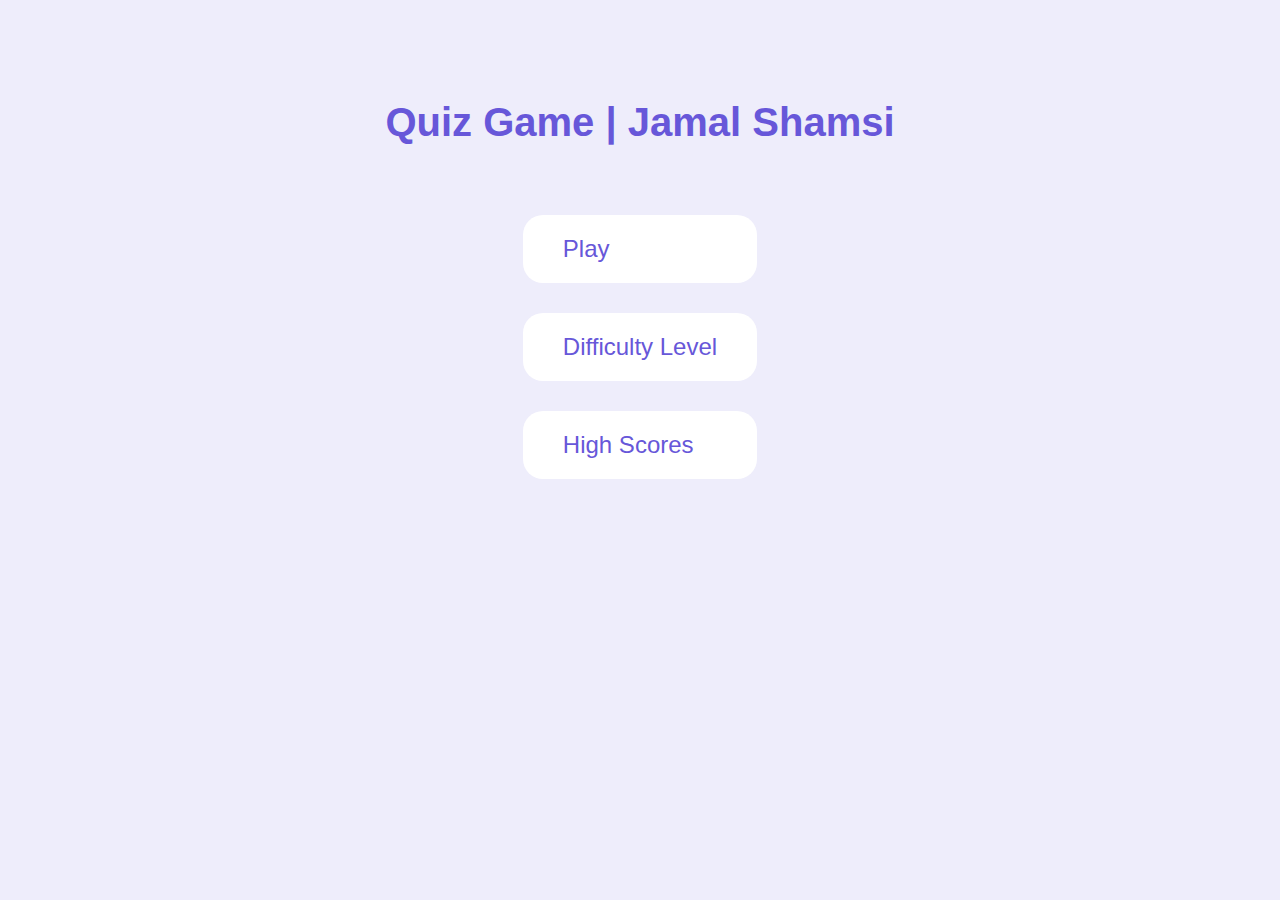
<file: index.html>
<!DOCTYPE html>
<html lang="en">
  <head>
    <meta charset="UTF-8" />
    <meta name="viewport" content="width=device-width, initial-scale=1.0" />
    <title>Quiz app</title>
    <link rel="stylesheet" href="./css/global.css" />
    <link rel="stylesheet" href="./css/index.css" />
  </head>
  <body>
    <h1>Quiz Game | Jamal Shamsi</h1>
    <div class="container">
      <a href="/game.html">Play</a>
      <a href="/difficulty.html">Difficulty Level</a>
      <a href="/scores.html">High Scores</a>
    </div>
  </body>
</html>
</file>
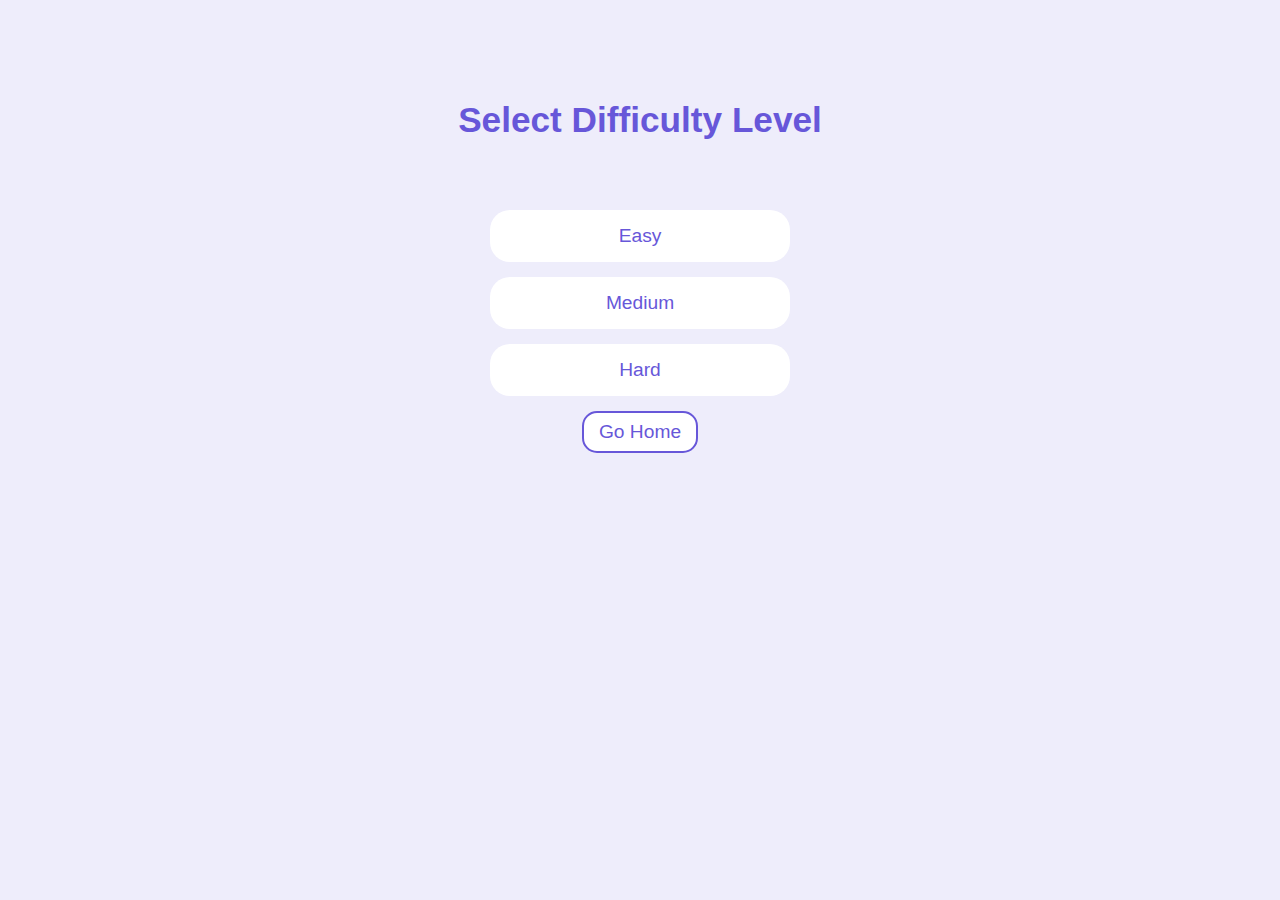
<file: difficulty.html>
<!DOCTYPE html>
<html lang="en">
<head>
    <meta charset="UTF-8">
    <meta name="viewport" content="width=device-width, initial-scale=1.0">
    <title>Quez Game | Difficulty</title>
    <link rel="stylesheet" href="./css/global.css" />
    <link rel="stylesheet" href="./css/difficulty.css" />
</head>
<body>
    <h3>Select Difficulty Level</h3>
    <button>Easy</button>
    <button>Medium</button>
    <button>Hard</button>
    <a href="/">Go Home</a>
<script src="./js/difficulty.js"></script>
</body>
</html>
</file>
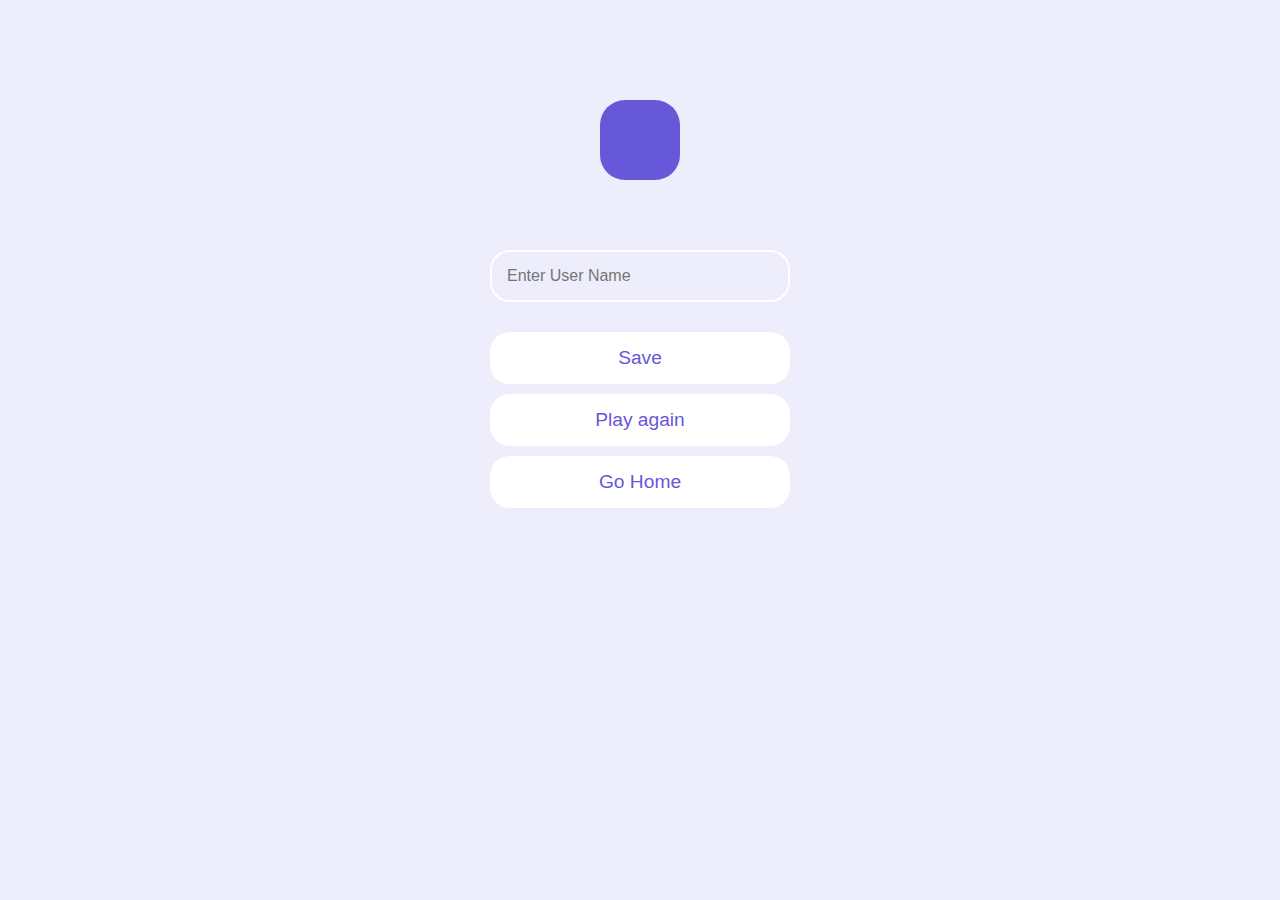
<file: finish.html>
<!DOCTYPE html>
<html lang="en">
<head>
    <meta charset="UTF-8">
    <meta name="viewport" content="width=device-width, initial-scale=1.0">
    <title>Quez Game | End</title>
    <link rel="stylesheet" href="./css/global.css" />
    <link rel="stylesheet" href="./css/finish.css" />
</head>
<body>
    <p></p>
    <input type="text" placeholder="Enter User Name"/>
    <button>Save</button>
    <a href="/game.html">Play again</a>
    <a href="/">Go Home</a>
<script src="./js/finish.js"></script>
</body>
</html>
</file>
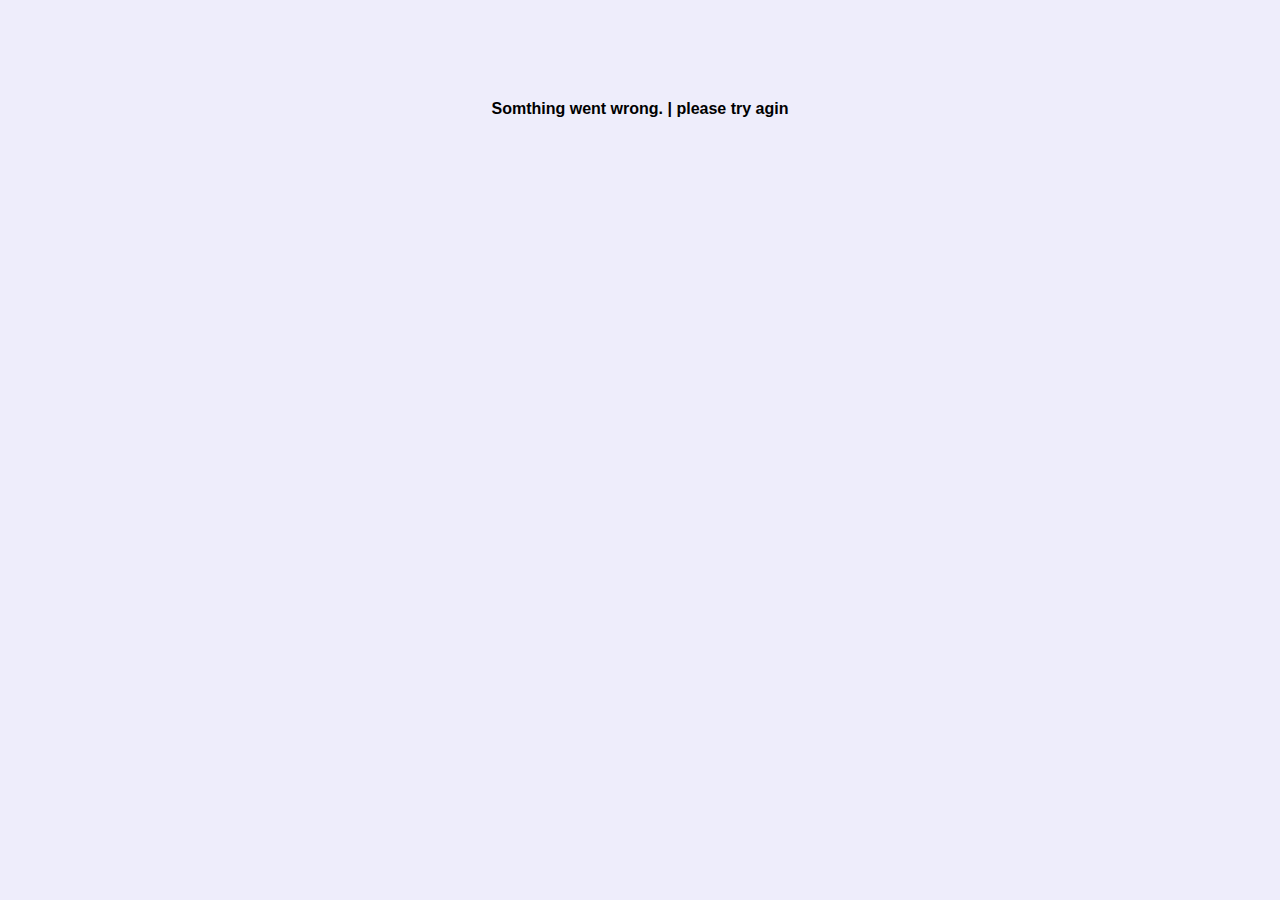
<file: game.html>
<!DOCTYPE html>
<html lang="en">
  <head>
    <meta charset="UTF-8" />
    <meta name="viewport" content="width=device-width, initial-scale=1.0" />
    <title>Document</title>
    <link rel="stylesheet" href="./css/global.css" />
    <link rel="stylesheet" href="./css/game.css" />
  </head>
  <body>
    <span id="loader"></span>
    
    <h4 id="error">Somthing went wrong. | please try agin </h4>
    <div id="container">
      <div class="header">
        <div>
          <p>Question No:</p>
          <span id="question-number">1</span>
        </div>
        <div class="header">
          <p>Score:</p>
          <span id="score">0</span>
        </div>
      </div>
      <div id="question-box">
        <h3 id="question-text">Question text</h3>
        <button class="answer-text">1</button>
        <button class="answer-text">2</button>
        <button class="answer-text">3</button>
        <button class="answer-text">4</button>
      </div>
      <button id="finish-button">Finish</button>
      <button id="next-button">Next</button>
    </div>

    <script src="./js/game.js"></script>
  </body>
</html>
</file>
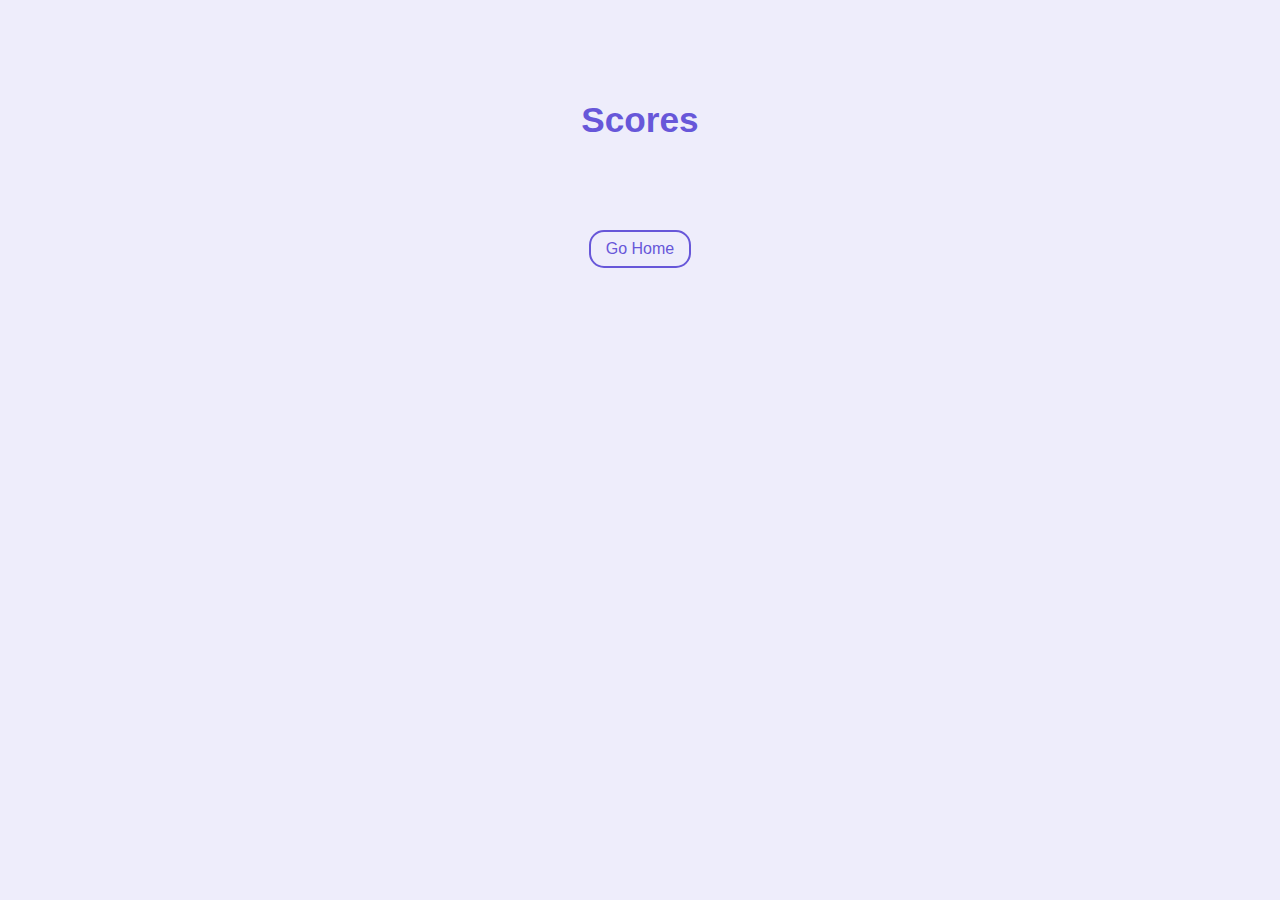
<file: scores.html>
<!DOCTYPE html>
<html lang="en">
<head>
    <meta charset="UTF-8">
    <meta name="viewport" content="width=device-width, initial-scale=1.0">
    <title>Quez Game | Highest Scores</title>
    <link rel="stylesheet" href="./css/global.css" />
    <link rel="stylesheet" href="./css/scores.css" />
</head>
<body>
    <h3>Scores</h3>
    <ol></ol>
    <a href="/">Go Home</a>

    <script src="./js/scores.js"></script>
</body>
</html>
</file>
<file: css/global.css>
*{
    padding: 0;
    margin: 0;
    box-sizing: border-box;
    font-family: Arial, Helvetica, sans-serif;
}

body{
    max-width: 1000px;
    margin: auto;
    background-color: #eeedfb;
    display: flex;
    flex-direction: column;
    align-items: center;
    padding-top: 100px;
}
</file>
<file: css/index.css>
h1{
    color: #6757d9;
    margin-bottom: 50px;
    font-size: 2.5rem;
}

.container{
    display: flex;
    flex-direction: column;
    width: fit-content;
    padding: 20px;

}

a{
    background-color: #fff;
    margin-bottom: 30px;
    padding: 20px 40px;
    font-size: 1.5rem;
    color: #6757d9;
    text-decoration: none;
    border-radius: 20px;
    transition: all 0.2s ease-in;
}
a:hover{
    background-color: #6757d9;
    color: #fff;
}
</file>
<file: css/difficulty.css>
h3{
    font-size: 2.2rem;
    color: #6757d9;
    margin-bottom: 70px;
}
button{
    background-color: #fff;
    border: none;
    border-radius: 20px;
    width: 300px;
    padding: 15px;
    margin-bottom: 15px;
    font-size: 1.2rem;
    text-align: center;
    text-decoration: none;
    color: #6757d9;
    cursor: pointer;
    transition: all 0.2s ease-in;
}
a {
    color: #6757d9;
    background-color: #fff;
    border: 2px solid  #6757d9;
    border-radius: 15px;
    padding:8px 15px;
    margin-bottom: 20px 20px  0 0;
    font-size: 1.2rem;
    text-decoration: none;
    cursor: pointer;
    transition: all 0.2s ease-in;
  }
a:hover,
button:hover{
    background-color: #6757d9;
    color: #fff;
}
</file>
<file: css/finish.css>
p {
  font-size: 3rem;
  font-weight: 600;
  background-color: #6757d9;
  color: #fff;
  width: 80px;
  height: 80px;
  line-height: 80px;
  text-align: center;
  border-radius: 25px;
  margin-bottom: 70px;
}
input {
  border: 2px solid #fff;
  background-color: #eeedfb;
  padding: 15px;
  width: 300px;
  font-size: 1rem;
  border-radius: 20px;
  margin-bottom: 30px;
  transition: all 0.2s ease-in;
}
input:focus {
  outline: none;
  border-color: #6757d9;
}
button,
a {
  background-color: #fff;
  border: none;
  border-radius: 20px;
  width: 300px;
  padding: 15px;
  margin-bottom: 10px;
  font-size: 1.2rem;
  text-align: center;
  text-decoration: none;
  color: #6757d9;
  cursor: pointer;
  transition: all 0.2s ease-in;
}
button:hover,
a:hover {
  background-color: #6757d9;
  color: #fff;
}
</file>
<file: css/game.css>
#loader {
  width: 100px;
  height: 100px;
  border: 7px solid #6757d9;
  border-bottom-color: transparent;
  border-top-color: transparent;
  border-radius: 50%;
  display: inline-block;
  animation: rotation 1.5s linear infinite;
}

@keyframes rotation {
  0% {
    transform: rotate(0deg);
  }
  100% {
    transform: rotate(360deg);
  }
}

#container {
  display: none;
  width: 700px;
}
.header {
  display: flex;
  justify-content: space-between;
  margin-bottom: 50px;
}
.header div {
  display: flex;
  align-items: center;
}
.header p {
  color: #6757d9;
  font-size: 1.5rem;
  font-weight: 600;
  margin-right: 10px;
}
.header span {
  display: inline-block;
  background-color: #fff;
  width: 25px;
  height: 25px;
  line-height: 25px;
  text-align: center;
  font-weight: 600;
  font-size: 1.2rem;
  color: #6757d9;
  border-radius: 4px;
}
#question-box {
  display: flex;
  flex-direction: column;
}
h3 {
  background-color: #6757d9;
  color: #fff;
  padding: 20px;
  border-radius: 20px;
  margin: 60px 0 30px;
}
.answer-text {
  background-color: #fff;
  border: none;
  margin-bottom: 10px;
  font-size: 1.1rem;
  padding: 10px 20px;
  border-radius: 15px;
  text-align: left;
  cursor: pointer;
  border: 2px solid #fff;
  transition: all0.2s ease-in;
}
.answer-text:hover {
  background-color: #eeedfb;
  border: 2px solid #fff;
}
#next-button,
#finish-button {
  color: #6757d9;
  font-size: 1rem;
  background-color: #eeedfb;
  border: 2px solid #6757d9;
  border-radius: 15px;
  padding: 8px 15px;
  margin: 20px 20px 0 0;
  cursor: pointer;
  transition: all 0.2s ease-in;
}
#next-button:hover,
#finish-button:hover {
  background-color: #6757d9;
  color: #fff;
}

.correct {
  background-color: #5bd7bc;
}
.incorrect {
  background-color: #fe6681;
}
.correct:hover {
  background-color: #5bd7bc;
}
.incorrect:hover {
  background-color: #fe6681;
}
#error{
  display: none;
}
</file>
<file: css/scores.css>
h3 {
  font-size: 2.2rem;
  color: #6757d9;
  margin-bottom: 70px;
}

li {
  list-style: none;
  background-color: #fff;
  border-radius: 20px;
  width: 500px;
  padding: 15px;
  margin-bottom: 15px;
  font-size: 1.2rem;
  display: flex;
  justify-content: space-between;
  align-items: center;
}
li span:first-child {
  background-color: #6757d9;
  width: 35px;
  height: 35px;
  line-height: 35px;
  color: #fff;
  border-radius: 12px;
  text-align: center;
}

li p {
  width: 100%;
  padding-left: 20px;
  font-size: 1.3rem;
  color: rgb(86, 86, 86);
}

li span:last-child {
  background-color: #eeedfb;
  width: 35px;
  height: 35px;
  line-height: 35px;
  text-align: center;
  color: #6757d9;
  font-size: 1.2rem;
  border-radius: 12px;
}
a {
  color: #6757d9;
  font-size: 1rem;
  background-color: #eeedfb;
  border: 2px solid #6757d9;
  border-radius: 15px;
  padding: 8px 15px;
  margin: 20px;
  cursor: pointer;
  text-decoration: none;
  transition: all 0.2s ease-in;
}
a:hover {
  background-color: #6757d9;
  color: #fff;
}
</file>
